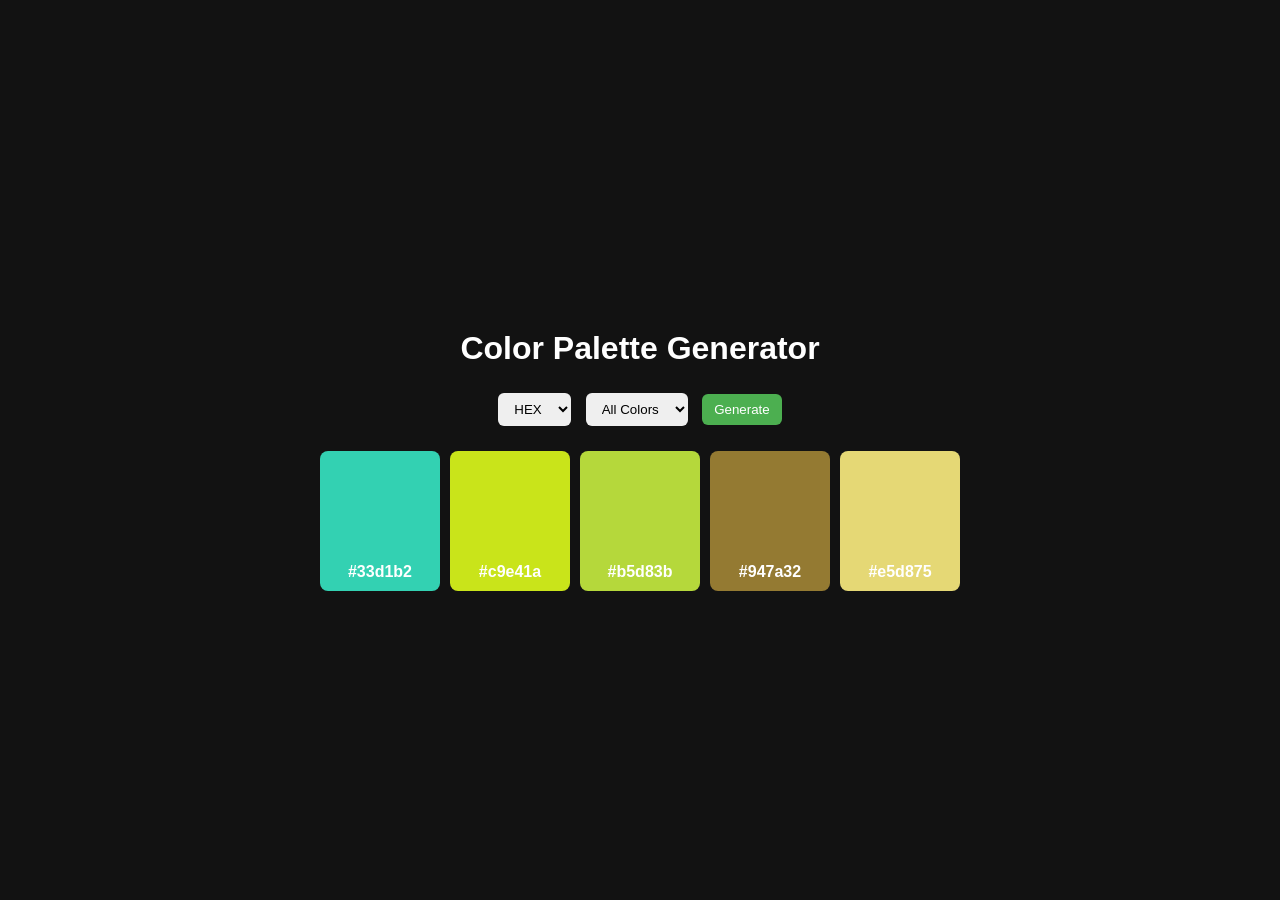
<file: color-palette-generator/index.html>
<!doctype html>
<html lang="en">
  <head>
    <meta charset="UTF-8" />
    <meta name="viewport" content="width=device-width, initial-scale=1.0" />
    <title>Color Palette Generator</title>
    <link rel="stylesheet" href="style.css" />
  </head>
  <body>
    <div class="container">
      <h1>Color Palette Generator</h1>
      <div class="controls">
        <select id="format">
          <option value="hex">HEX</option>
          <option value="rgb">RGB</option>
        </select>
        <select id="tone">
          <option value="all">All Colors</option>
          <option value="light">Light</option>
          <option value="dark">Dark</option>
        </select>
        <button id="generateBtn">Generate</button>
      </div>
      <div id="palette" class="palette"></div>
    </div>
    <script src="main.js"></script>
  </body>
</html>
</file>
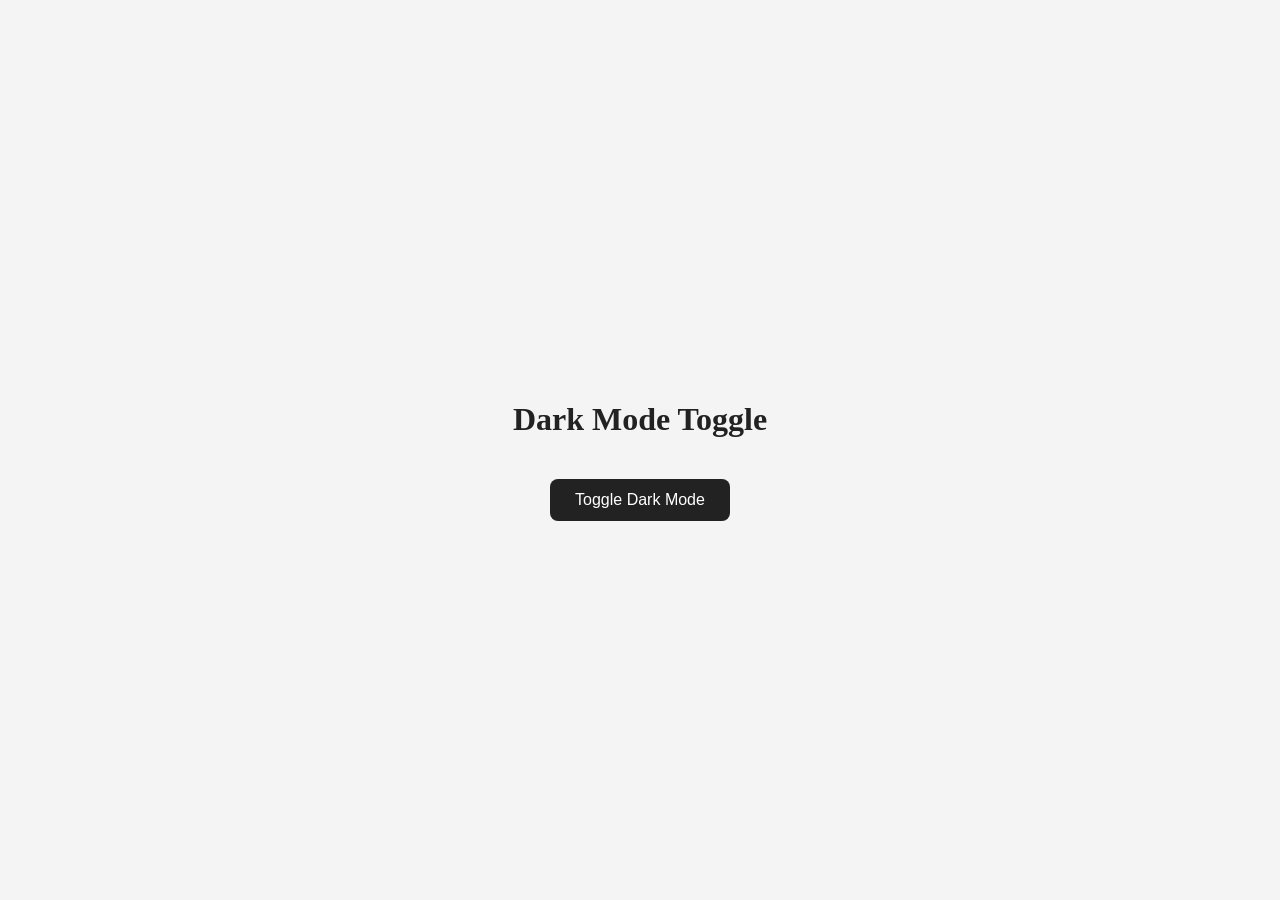
<file: dark-mode-toggle/index.html>
<!doctype html>
<html lang="en">
  <head>
    <meta charset="UTF-8" />
    <meta name="viewport" content="width=device-width, initial-scale=1.0" />
    <title>Dark Mode Toggle</title>
    <link rel="stylesheet" href="style.css" />
  </head>
  <body>
    <div class="container">
      <h1>Dark Mode Toggle</h1>
      <button id="toggleButton">Toggle Dark Mode</button>
    </div>
    <script src="main.js"></script>
  </body>
</html>
</file>
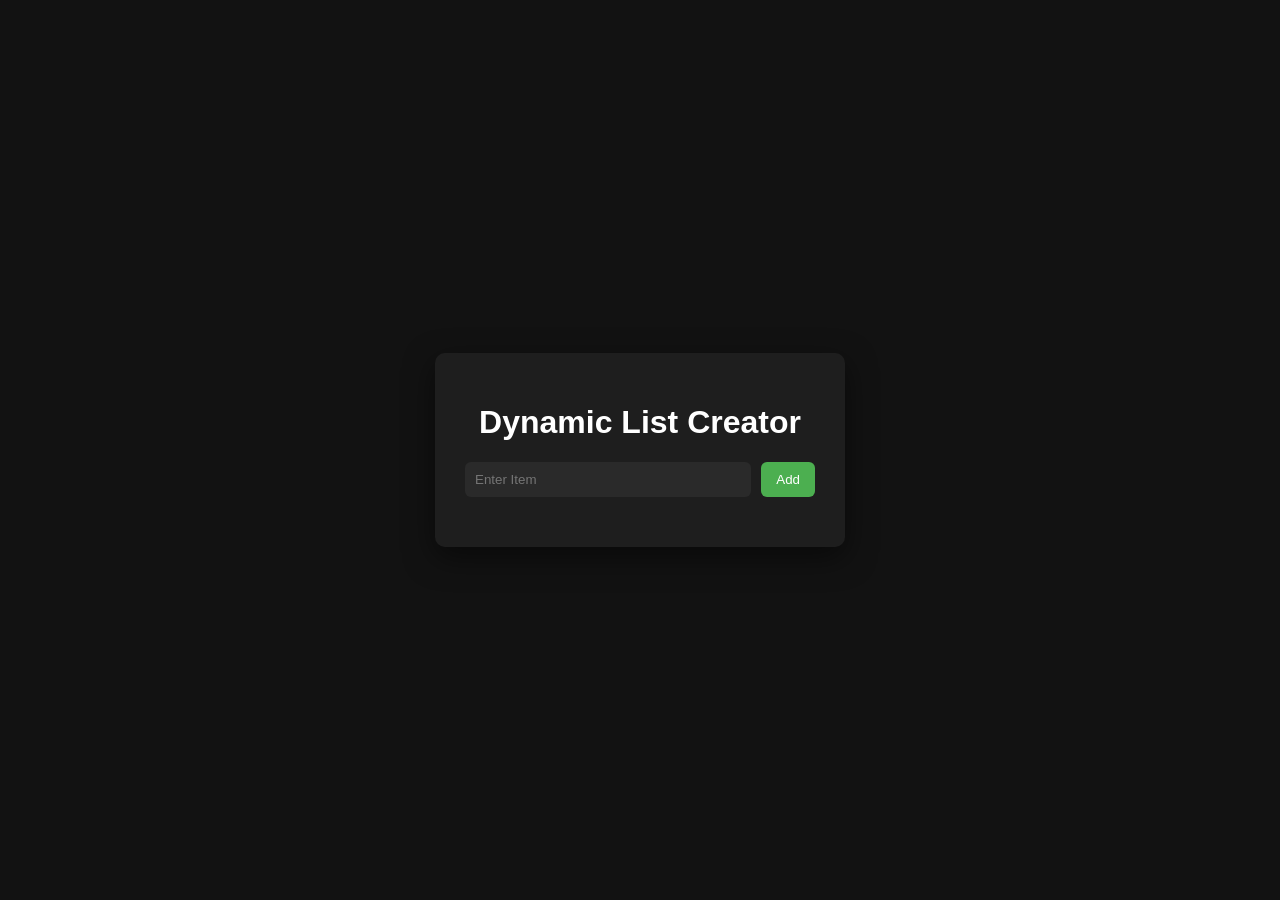
<file: dynamic-list-creator/index.html>
<!doctype html>
<html lang="en">
  <head>
    <meta charset="UTF-8" />
    <meta name="viewport" content="width=device-width, initial-scale=1.0" />
    <title>Dynamic List Creator</title>
    <link rel="stylesheet" href="style.css" />
  </head>
  <body>
    <div class="container">
      <h1>Dynamic List Creator</h1>
      <div class="input-box">
        <input type="text" name="" id="itemInput" placeholder="Enter Item" />
        <button id="addBtn">Add</button>
      </div>
      <ul id="list"></ul>
    </div>

    <script src="main.js"></script>
  </body>
</html>
</file>
<file: color-palette-generator/style.css>
body {
  margin: 0;
  height: 100vh;
  display: flex;
  justify-content: center;
  align-items: center;
  background: #121212;
  color: white;
  font-family: sans-serif;
}

.container {
  text-align: center;
}

.controls {
  margin-bottom: 20px;
}

select,
button {
  padding: 8px 12px;
  margin: 5px;
  border: none;
  border-radius: 6px;
}

button {
  background: #4caf50;
  color: white;
  cursor: pointer;
}

.palette {
  display: flex;
  gap: 10px;
}

.color {
  width: 100px;
  height: 120px;
  border-radius: 8px;
  display: flex;
  justify-content: center;
  align-items: end;
  padding: 10px;
  font-weight: bold;
}
</file>
<file: dark-mode-toggle/style.css>
body {
  margin: 0;
  height: 100vh;
  display: flex;
  justify-content: center;
  align-items: center;
  background: #f4f4f4;
  color: #222;
  transition: 0.3s;
}

.container {
  text-align: center;
}

button {
  margin-top: 20px;
  padding: 12px 25px;
  border: none;
  border-radius: 8px;
  font-size: 16px;
  cursor: pointer;
  background: #222;
  color: white;
  transition: 0.3s;
}

button:hover {
  transform: scale(1.05);
}

.dark {
  background-color: #121212;
  color: #ffffff;
}

.dark button {
  background-color: #ffffff;
  color: #121212;
}
</file>
<file: dynamic-list-creator/style.css>
body {
  margin: 0;
  height: 100vh;
  display: flex;
  justify-content: center;
  align-items: center;
  background: #121212;
  font-family: Arial, Helvetica, sans-serif;
  color: white;
}

.container {
  background: #1e1e1e;
  padding: 30px;
  border-radius: 10px;
  width: 350px;
  text-align: center;
  box-shadow: 0 10px 30px rgba(0, 0, 0, 0.5);
}

.input-box {
  display: flex;
  gap: 10px;
  margin-top: 20px;
}

input {
  flex: 1;
  padding: 10px;
  border: none;
  border-radius: 6px;
  outline: none;
  background: #2a2a2a;
  color: white;
}

button {
  padding: 10px 15px;
  border: none;
  border-radius: 6px;
  background: #4caf50;
  color: white;
  cursor: pointer;
}

button:hover {
  background: #43a047;
}

ul {
  list-style: none;
  padding: 0;
  margin-top: 20px;
}

li {
  display: flex;
  justify-content: space-between;
  align-items: center;
  background: #2a2a2a;
  padding: 10px;
  border-radius: 6px;
  margin-top: 10px;
}

.delete {
  background: #e53935;
  border: none;
  color: white;
  padding: 5px 10px;
  border-radius: 4px;
  cursor: pointer;
}

.delete:hover {
  background: #c62828;
}
</file>
